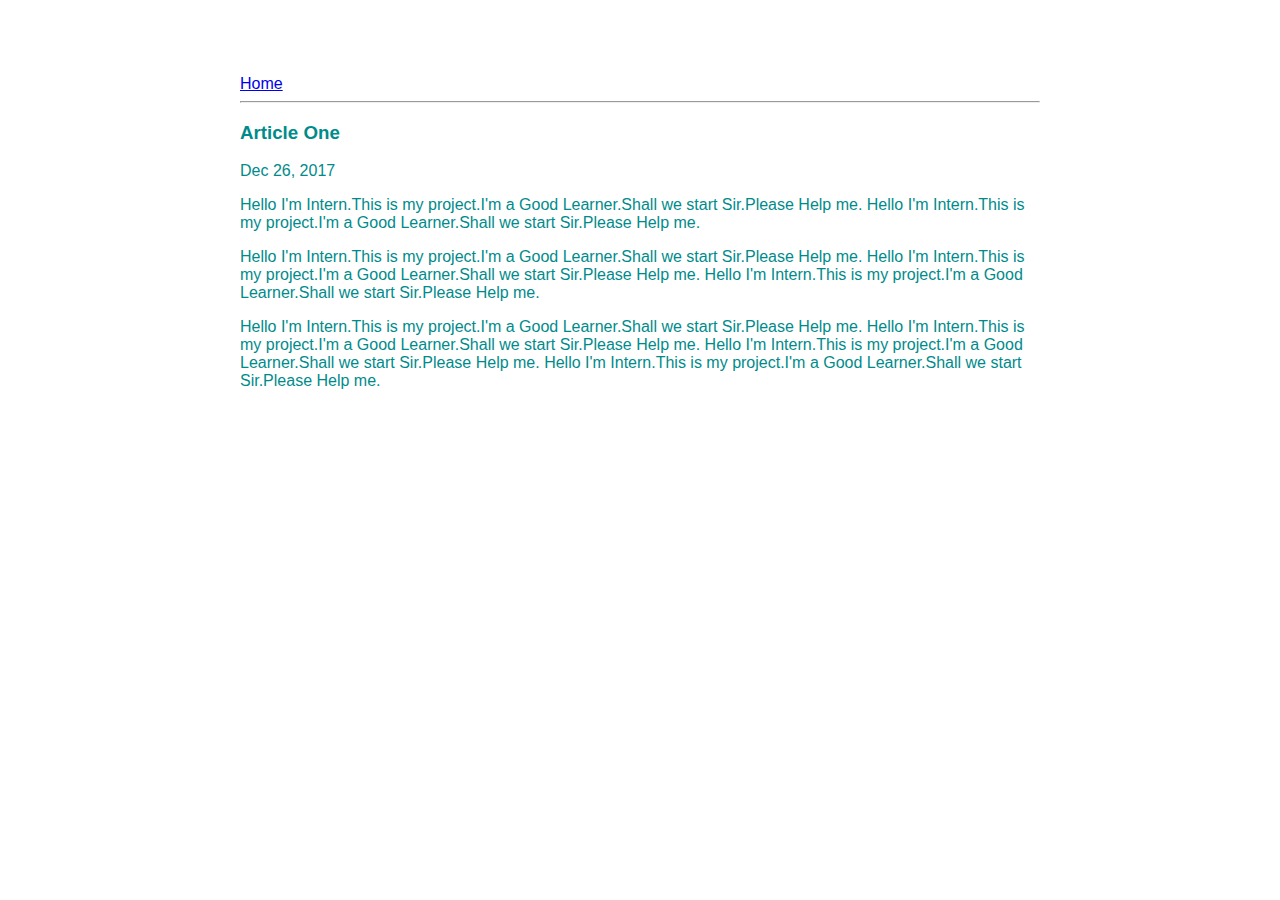
<file: ui/article-one.html>
<html>
    <head>
        <title>
            Article one | SHD
        </title>
        <meta name="viewport" content="width=device-width,initial scale=1"/>
        <link href="/ui/style.css" rel="stylesheet"/>
    </head>
    <body><div class="container">
             <div>
                <a href='/'>Home</a>
            </div>
            <hr/>
            <h3>
                Article One
            </h3>
            <div>
                Dec 26, 2017
            </div>
            <div>
                <p>
                    Hello I'm Intern.This is my project.I'm a Good Learner.Shall we start Sir.Please Help me.
                    Hello I'm Intern.This is my project.I'm a Good Learner.Shall we start Sir.Please Help me.
                </p>
                <p>
                    Hello I'm Intern.This is my project.I'm a Good Learner.Shall we start Sir.Please Help me.
                    Hello I'm Intern.This is my project.I'm a Good Learner.Shall we start Sir.Please Help me.
                    Hello I'm Intern.This is my project.I'm a Good Learner.Shall we start Sir.Please Help me.
                </p>
                <p>
                    Hello I'm Intern.This is my project.I'm a Good Learner.Shall we start Sir.Please Help me.
                    Hello I'm Intern.This is my project.I'm a Good Learner.Shall we start Sir.Please Help me.
                    Hello I'm Intern.This is my project.I'm a Good Learner.Shall we start Sir.Please Help me.
                    Hello I'm Intern.This is my project.I'm a Good Learner.Shall we start Sir.Please Help me.
                </p>
            </div>
        </div>
    </body>
</html>
</file>
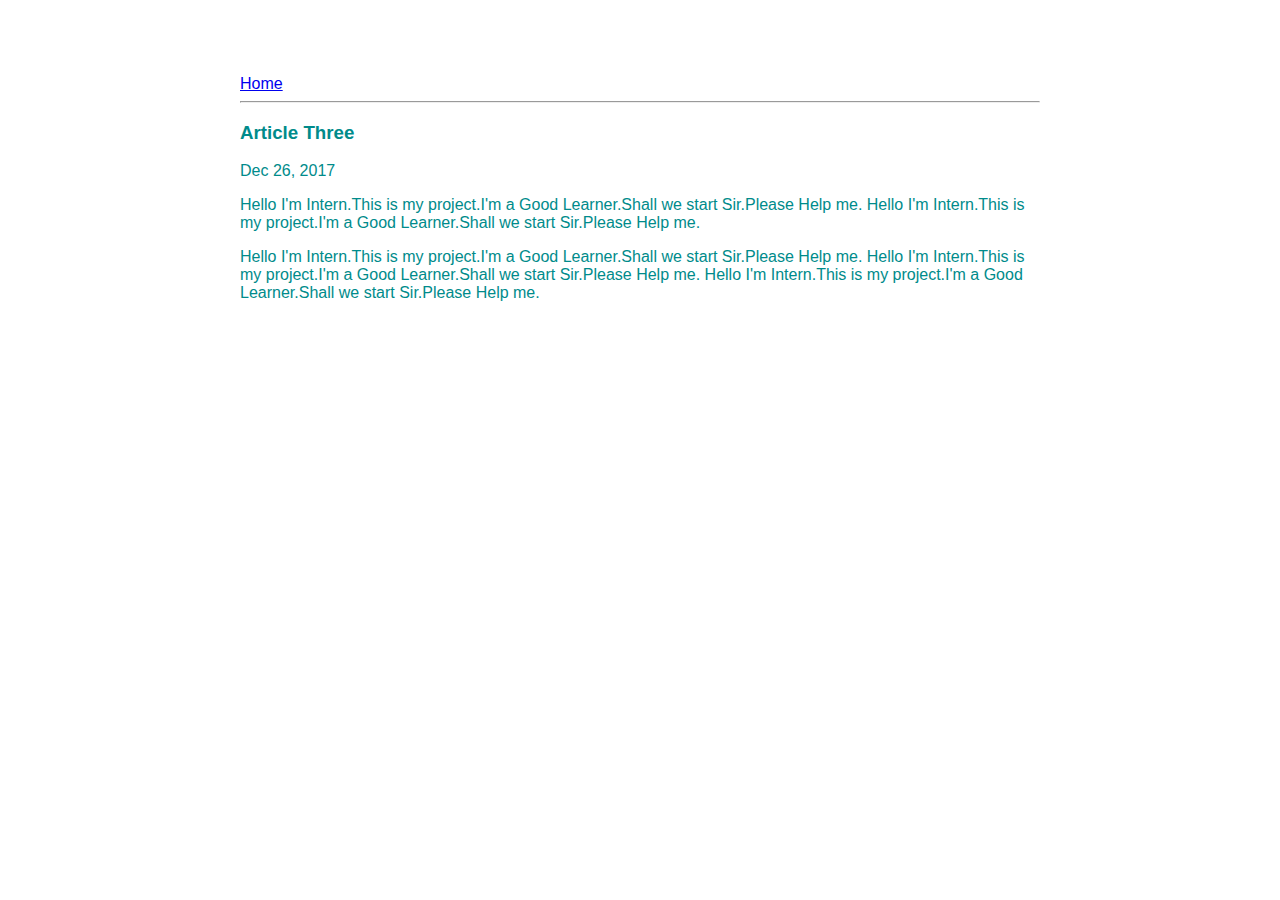
<file: ui/article-three.html>
<html>
    <head>
        <title>
            Article Three | SHD
        </title>
        <meta name="viewport" content="width=device-width,initial scale=1"/>
        <link href="/ui/style.css" rel="stylesheet"/>
    </head>
    <body>
        <div class="container">
            <div>
                <a href='/'>Home</a>
            </div>
            <hr/>
            <h3>
                Article Three
            </h3>
            <div>
                Dec 26, 2017
            </div>
            <div>
                <p>
                    Hello I'm Intern.This is my project.I'm a Good Learner.Shall we start Sir.Please Help me.
                    Hello I'm Intern.This is my project.I'm a Good Learner.Shall we start Sir.Please Help me.
                </p>
                <p>
                    Hello I'm Intern.This is my project.I'm a Good Learner.Shall we start Sir.Please Help me.
                    Hello I'm Intern.This is my project.I'm a Good Learner.Shall we start Sir.Please Help me.
                    Hello I'm Intern.This is my project.I'm a Good Learner.Shall we start Sir.Please Help me.
                </p>
            </div>
        </div>
    </body>
</html>
</file>
<file: ui/style.css>
body {
    font-family: sans-serif;
    margin-top: 75px;
}

.center {
    text-align: center;
}

.text-big {
    font-size: 300%;
}

.bold {
    font-weight: bold;
}

.img-medium {
    height: 200px;
}
.container {
              max-width: 800px;
              margin: 0 auto;
              color: darkcyan;
              font-family: sans-serif;
              padding-left:20;
              padding-right:20;
            }
</file>
